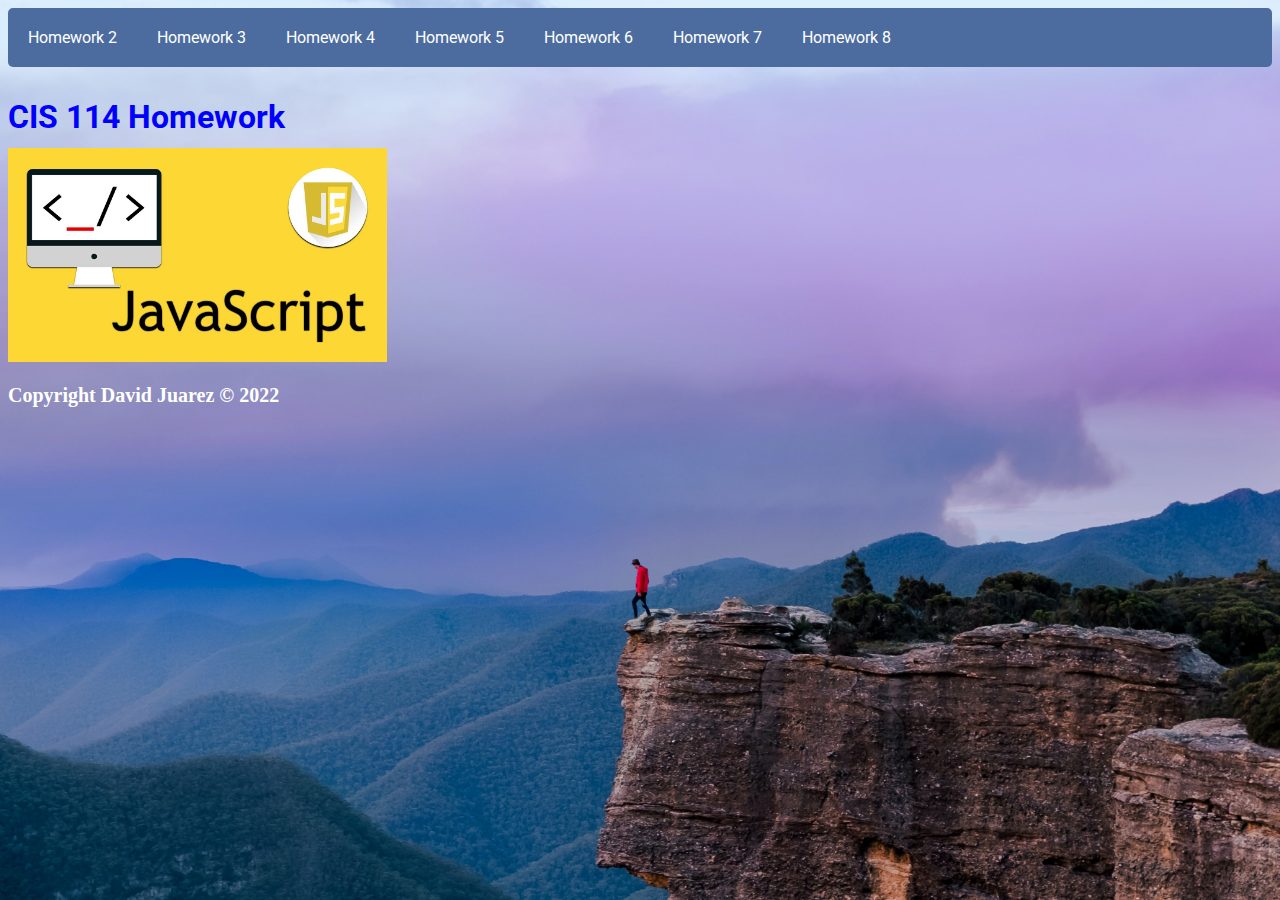
<file: index.html>
<!DOCTYPE html>
<html lang="en">

<head>
    <meta charset="UTF-8">
    <meta http-equiv="X-UA-Compatible" content="IE=edge">
    <meta name="viewport" content="width=device-width, initial-scale=1.0">
    <link rel="stylesheet" href="css/style.css">
    <title>CIS 114 - CSM</title>

</head>

<body>

    <div>
        <!-- <h2 id="homeworks">Homework list</h2> -->
        <ul class="navbar">
            <li><a href="hw2.html">Homework 2</a></li>
            <li><a href="hw3.html">Homework 3</a></li>
            <li><a href="hw4.html">Homework 4</a></li>
            <li><a href="hw5.html">Homework 5</a></li>
            <li><a href="hw6.html">Homework 6</a></li>
            <li><a href="hw7.html">Homework 7</a></li>
            <li><a href="hw8.html">Homework 8</a></li>
        </ul>
    </div>
    <br>
    <div id="cis144">
        <h1 class="primary-heading">CIS 114 Homework</h1>
    </div>



    <div>
        <img src="./img/JavaScript.jpg" alt="">
    </div>


    <!-- <div>
        <h2 id="homeworks">Homework list</h2>
        <ul class="homework-list">
            <li><a href="hw2.html">Homework 2</a></li>
            <li><a href="hw3.html">Homework 3</a></li>
            <li><a href="hw4.html">Homework 4</a></li>
            <li><a href="hw5.html">Homework 5</a></li>
            <li><a href="hw6.html">Homework 6</a></li>
            <li><a href="hw7.html">Homework 7</a></li>
            <li><a href="hw8.html">Homework 8</a></li>
        </ul>
    </div> -->




    <div>
        <p id="copyright">Copyright David Juarez &copy; 2022</p>
    </div>


</body>

</html>
</file>
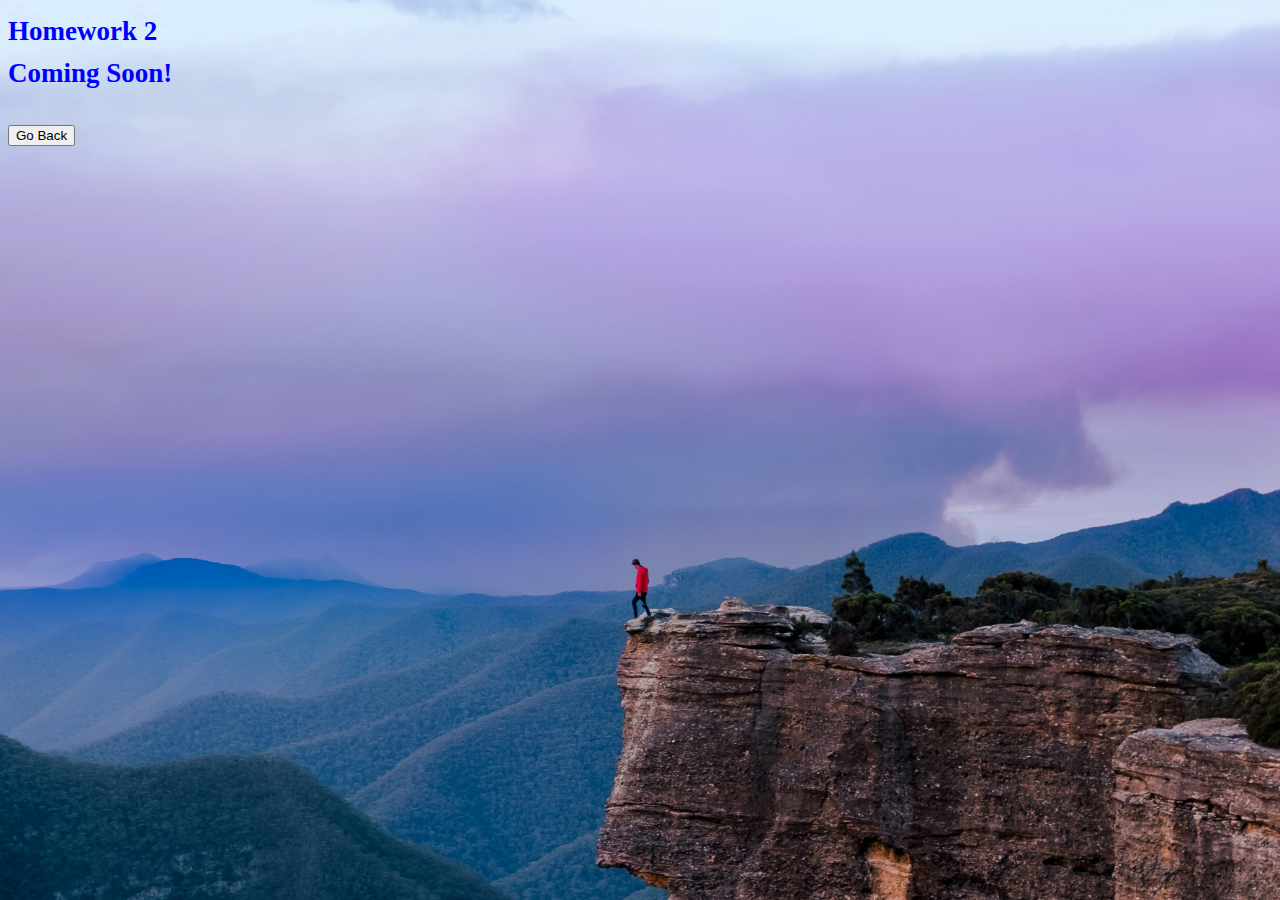
<file: hw2.html>
<!DOCTYPE html>
<html lang="en">

<head>
    <meta charset="UTF-8">
    <meta http-equiv="X-UA-Compatible" content="IE=edge">
    <meta name="viewport" content="width=device-width, initial-scale=1.0">
    <link rel="stylesheet" href="css/style.css">
    <title>Homework 2</title>
    <script src="file.js" async></script>

</head>

<body id="hw2">

    <div class="hw2">
        <h2>Homework 2</h2>
        <h2 class="primary-heading-hw2">Coming Soon!</h2>
    </div>

    <br>

    <button onclick="goBack()">Go Back</button>

</body>

</html>
</file>
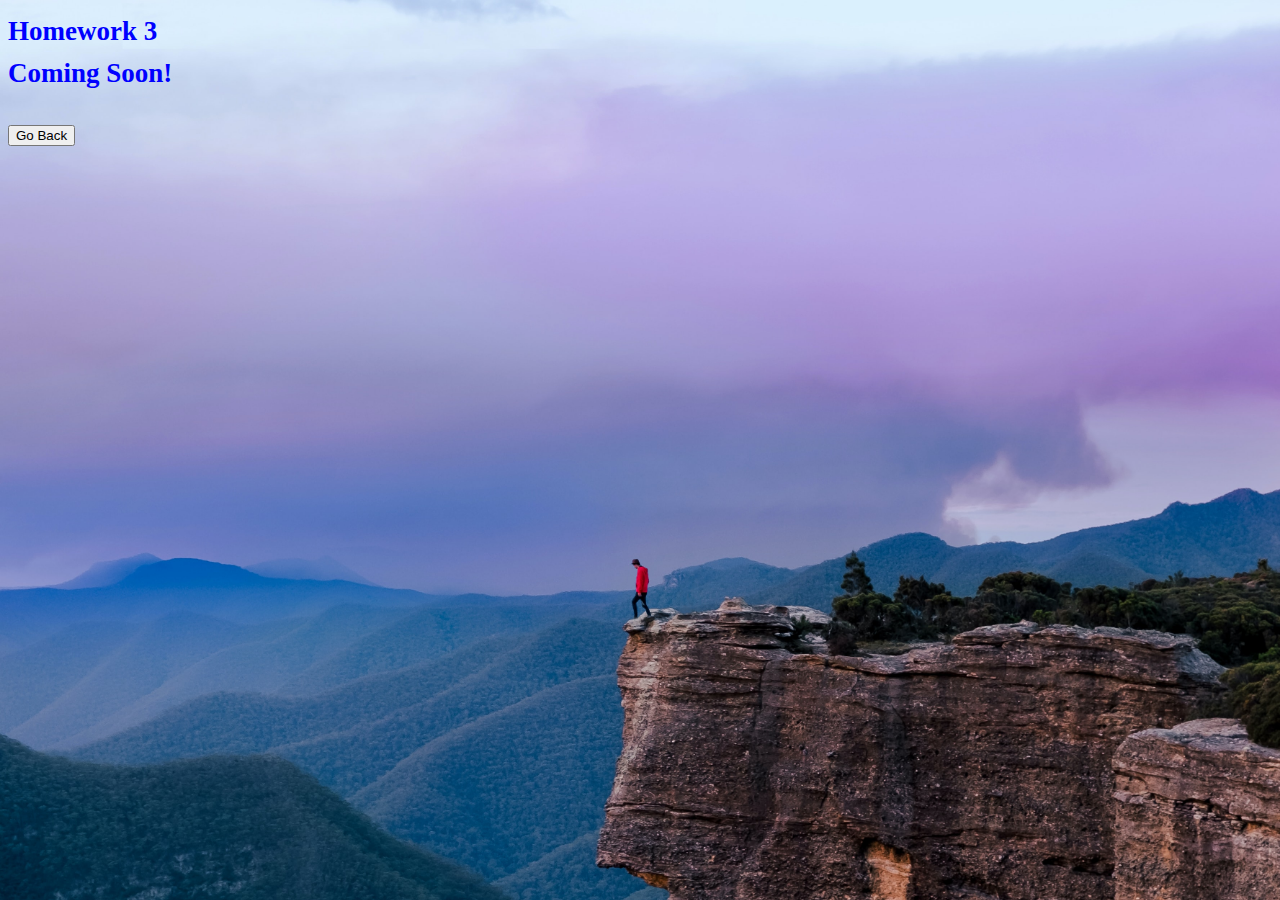
<file: hw3.html>
<!DOCTYPE html>
<html lang="en">

<head>
    <meta charset="UTF-8">
    <meta http-equiv="X-UA-Compatible" content="IE=edge">
    <meta name="viewport" content="width=device-width, initial-scale=1.0">
    <link rel="stylesheet" href="css/style.css">
    <title>Homework 3</title>
    <script src="file.js" async></script>

</head>

<body id="hw3">

    <div class="hw3">
        <h2>Homework 3</h2>
        <h2 class="primary-heading-hw3">Coming Soon!</h2>
    </div>

    <br>

    <button onclick="goBack()">Go Back</button>

</body>

</html>
</file>
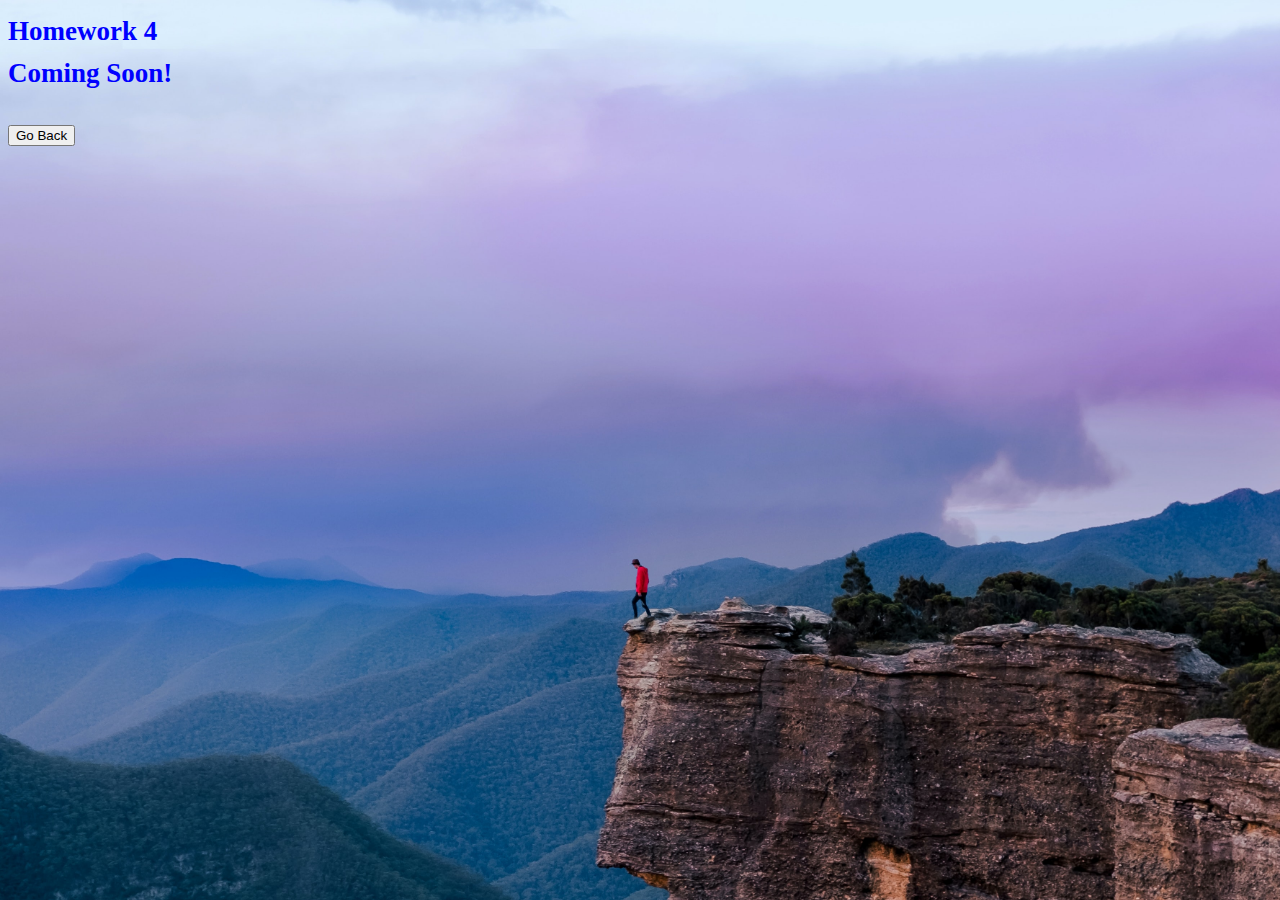
<file: hw4.html>
<!DOCTYPE html>
<html lang="en">

<head>
    <meta charset="UTF-8">
    <meta http-equiv="X-UA-Compatible" content="IE=edge">
    <meta name="viewport" content="width=device-width, initial-scale=1.0">
    <link rel="stylesheet" href="css/style.css">
    <title>Homework 4</title>
    <script src="file.js" async></script>

</head>

<body id="hw4">

    <div class="hw4">
        <h2>Homework 4</h2>
        <h2 class="primary-heading-hw4">Coming Soon!</h2>
    </div>

    <br>

    <button onclick="goBack()">Go Back</button>

</body>

</html>
</file>
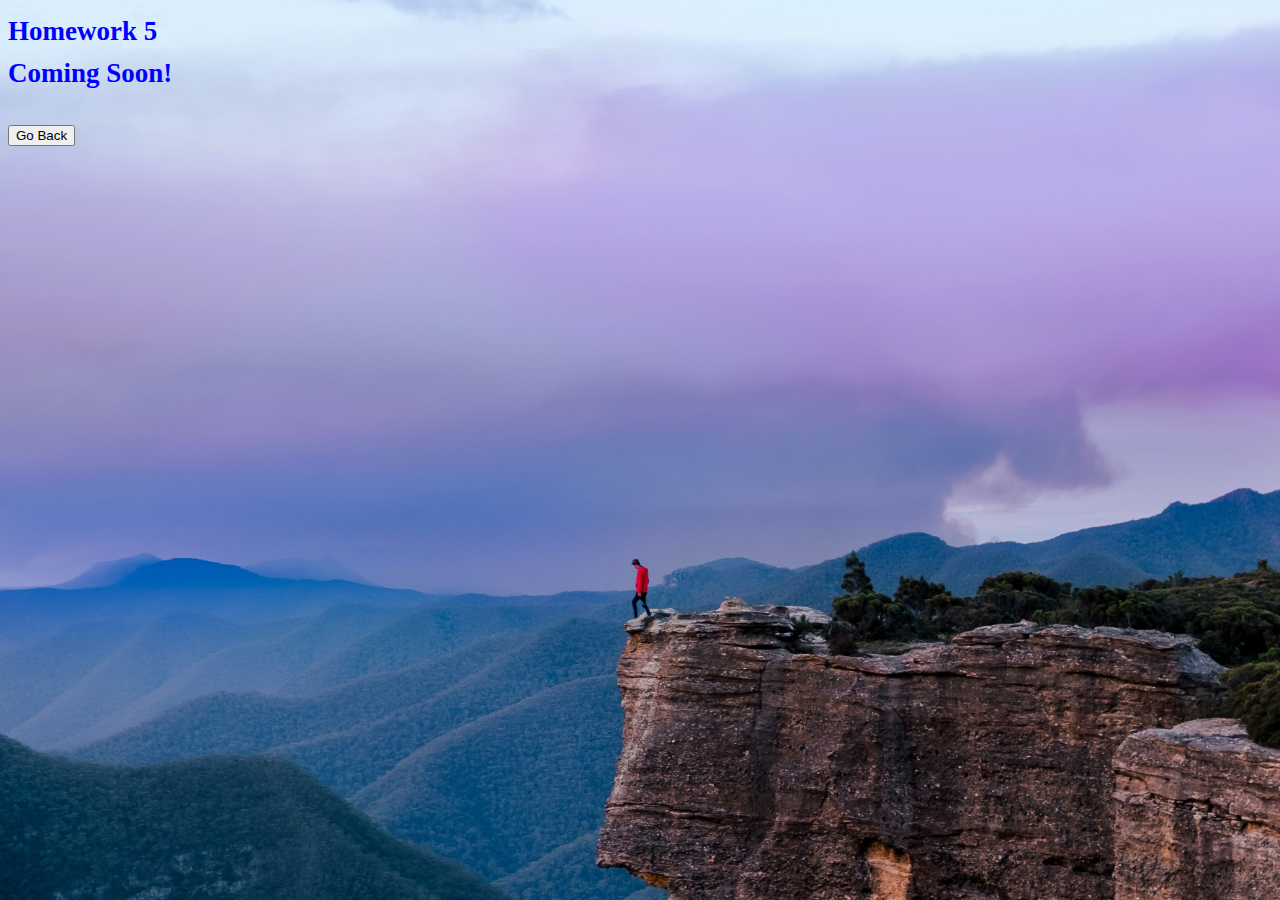
<file: hw5.html>
<!DOCTYPE html>
<html lang="en">

<head>
    <meta charset="UTF-8">
    <meta http-equiv="X-UA-Compatible" content="IE=edge">
    <meta name="viewport" content="width=device-width, initial-scale=1.0">
    <link rel="stylesheet" href="css/style.css">
    <title>Homework 5</title>
    <script src="file.js" async></script>

</head>

<body id="hw5">

    <div class="hw5">
        <h2>Homework 5</h2>
        <h2 class="primary-heading-hw5">Coming Soon!</h2>
    </div>

    <br>

    <button onclick="goBack()">Go Back</button>

</body>

</html>
</file>
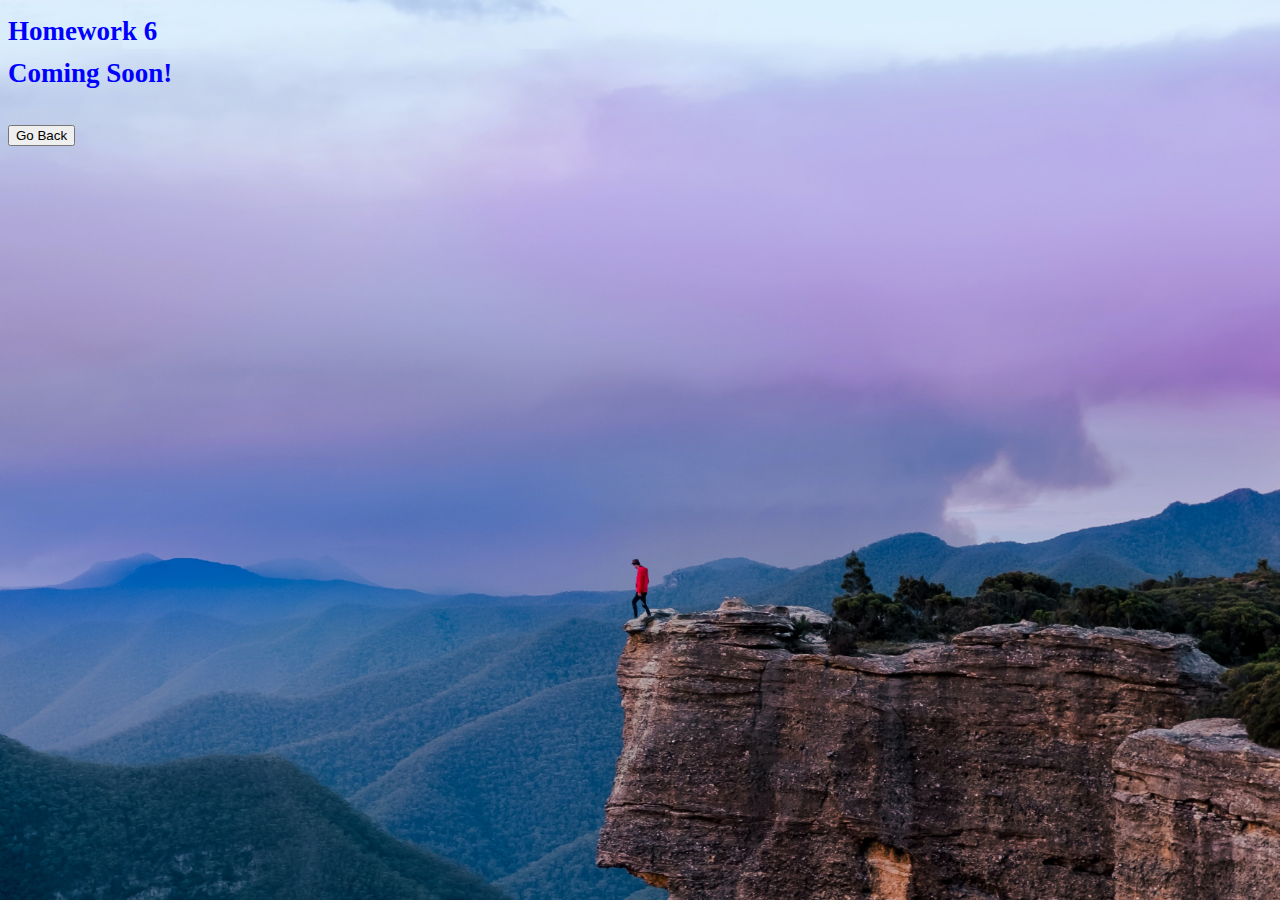
<file: hw6.html>
<!DOCTYPE html>
<html lang="en">

<head>
    <meta charset="UTF-8">
    <meta http-equiv="X-UA-Compatible" content="IE=edge">
    <meta name="viewport" content="width=device-width, initial-scale=1.0">
    <link rel="stylesheet" href="css/style.css">
    <title>Homework 6</title>
    <script src="file.js" async></script>

</head>

<body id="hw6">

    <div class="hw6">
        <h2>Homework 6</h2>
        <h2 class="primary-heading-hw6">Coming Soon!</h2>
    </div>

    <br>

    <button onclick="goBack()">Go Back</button>

</body>

</html>
</file>
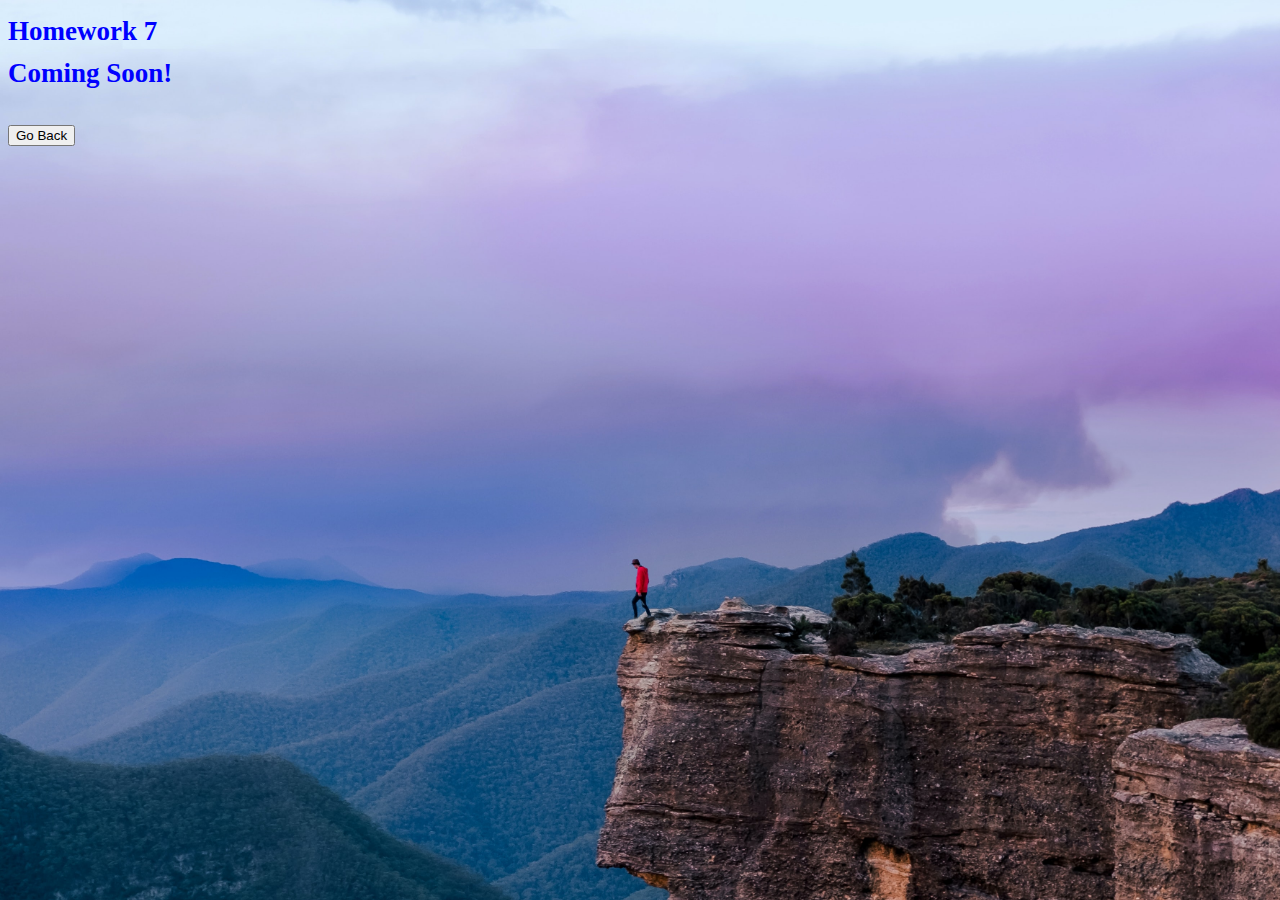
<file: hw7.html>
<!DOCTYPE html>
<html lang="en">

<head>
    <meta charset="UTF-8">
    <meta http-equiv="X-UA-Compatible" content="IE=edge">
    <meta name="viewport" content="width=device-width, initial-scale=1.0">
    <link rel="stylesheet" href="css/style.css">
    <title>Homework 7</title>
    <script src="file.js" async></script>

</head>

<body id="hw7">

    <div class="hw7">
        <h2>Homework 7</h2>
        <h2 class="primary-heading-hw7">Coming Soon!</h2>
    </div>

    <br>

    <button onclick="goBack()">Go Back</button>

</body>

</html>
</file>
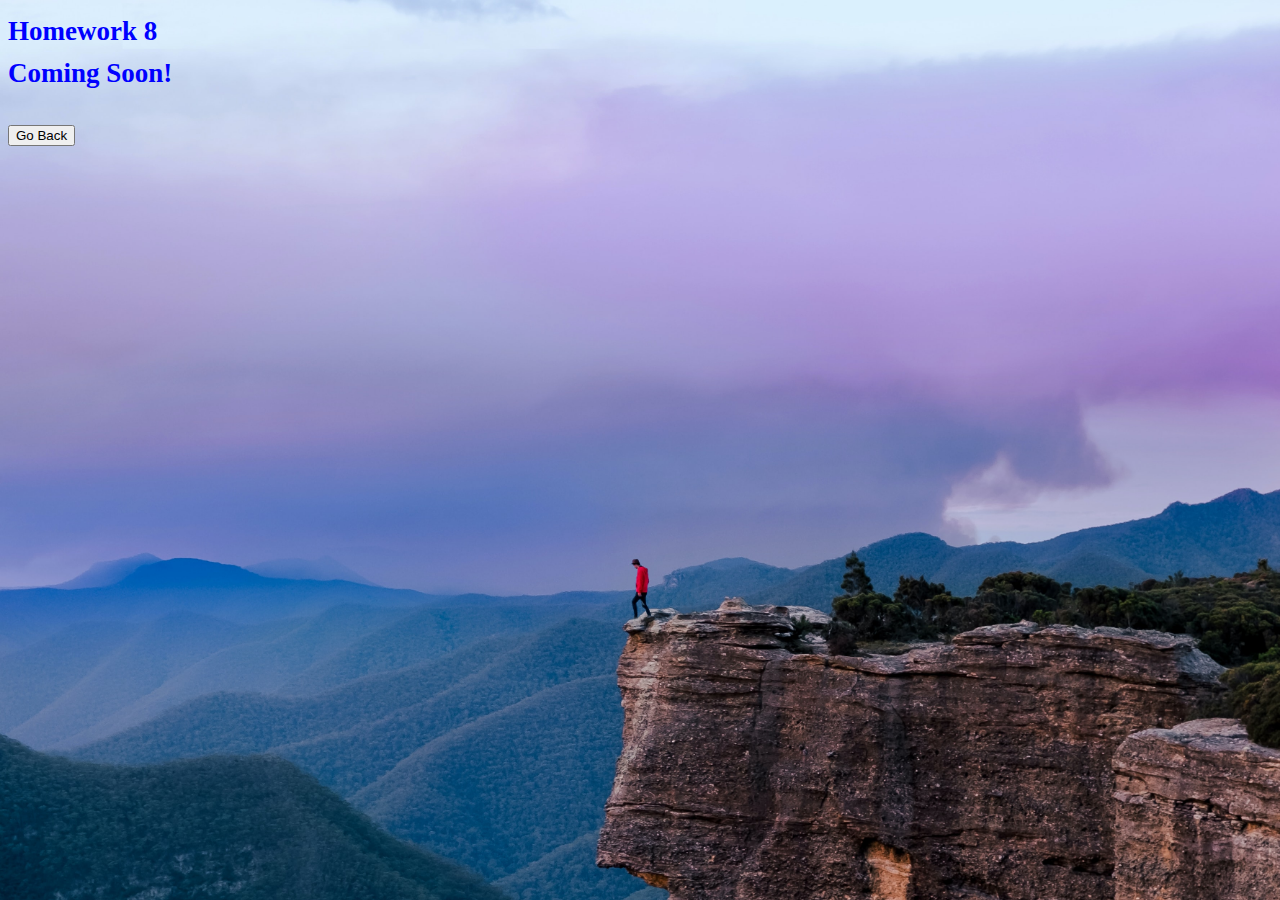
<file: hw8.html>
<!DOCTYPE html>
<html lang="en">

<head>
    <meta charset="UTF-8">
    <meta http-equiv="X-UA-Compatible" content="IE=edge">
    <meta name="viewport" content="width=device-width, initial-scale=1.0">
    <link rel="stylesheet" href="css/style.css">
    <title>Homework 8</title>
    <script src="file.js" async></script>

</head>

<body id="hw8">

    <div class="hw8">
        <h2>Homework 8</h2>
        <h2 class="primary-heading-hw8">Coming Soon!</h2>
    </div>

    <br>

    <button onclick="goBack()">Go Back</button>

</body>

</html>
</file>
<file: css/style.css>
@import url('https://fonts.googleapis.com/css2?family=Roboto:wght@300;500&display=swap');
/* ******************************************** */

/* index.html css */

body {
    background-image: url(../img/leio-mclaren-JvQ7Fuajna0-unsplash.jpg);
    background-repeat: no-repeat;
    background-size: cover;
    font-family: 'Roboto', sans-serif;
    line-height: 1.2em;
     
}

/* navbar */
.navbar
 {
    list-style: none;
    margin: 0;
    padding: 0;
    background: #4c6ca0;
    border-radius: 5px;
    overflow: auto;
}

.navbar li {
    float: left;
}

.navbar li a {
    display: block;
    color: white;
    text-decoration: none;
    padding: 20px;
}

.navbar li a:hover {
    background: blue;
    font-size: 15px;
    text-decoration: underline;
}
 
/* a {
    color: blue;
    font-weight: bold;
    text-decoration: none;
}

a:hover {
    color: white;
    font-size: 15px;
    text-decoration: underline;
} */


/* primary heading */

.primary-heading{ 
    color: blue;
}

/* image */

img {
    max-width: 30%;
    height: auto;
    position: relative;
}

/* #homeworks {
    color: blue;
} */

/* .homework-list { 
    color: blue;
    font-weight: bold;
    list-style: none;
    background: fuchsia;
    border: 2px blue solid;
    border-radius: 20px;
    padding: 60px;
    height: 150px;
    width: 300px;
    position: relative;
    top: 10px;
    cursor: pointer;

    text-align: center;
    
    
    
} */




#copyright{
    color: white;
    font-weight: bold;
    font-family: cursive;
    font-size: 20px;
    
}

/* ******************************************** */

/* hw2.html css */



#hw2 {
    background-color: orange;
    font-family: 'Times New Roman', Times, serif;
    
}

.hw2 {

    color: blue;
    font-size: large;
    font-weight: bold;

}


/* ******************************************** */

/* hw3.html css */

#hw3 {
    background-color:orange;
    font-family: 'Times New Roman', Times, serif;
    
}

.hw3 {

    color: blue;
    font-size: large;
    font-weight: bold;

}

/* ******************************************** */

/* hw4.html css */

#hw4 {
    background-color:orange;
    font-family: 'Times New Roman', Times, serif;
    
}

.hw4 {

    color: blue;
    font-size: large;
    font-weight: bold;

}


/* ******************************************** */

/* hw5.html css */

#hw5 {
    background-color:orange;
    font-family: 'Times New Roman', Times, serif;
    
}

.hw5 {

    color: blue;
    font-size: large;
    font-weight: bold;

}


/* ******************************************** */

/* hw6.html css */

#hw6 {
    background-color:orange;
    font-family: 'Times New Roman', Times, serif;
    
}

.hw6 {

    color: blue;
    font-size: large;
    font-weight: bold;

}


/* ******************************************** */

/* hw7.html css */

#hw7 {
    background-color:orange;
    font-family: 'Times New Roman', Times, serif;
    
}

.hw7 {

    color: blue;
    font-size: large;
    font-weight: bold;

}

/* ******************************************** */

/* hw8.html css */

#hw8 {
    background-color:orange;
    font-family: 'Times New Roman', Times, serif;
    
}

.hw8 {

    color: blue;
    font-size: large;
    font-weight: bold;

}

/* ******************************************** */
</file>
